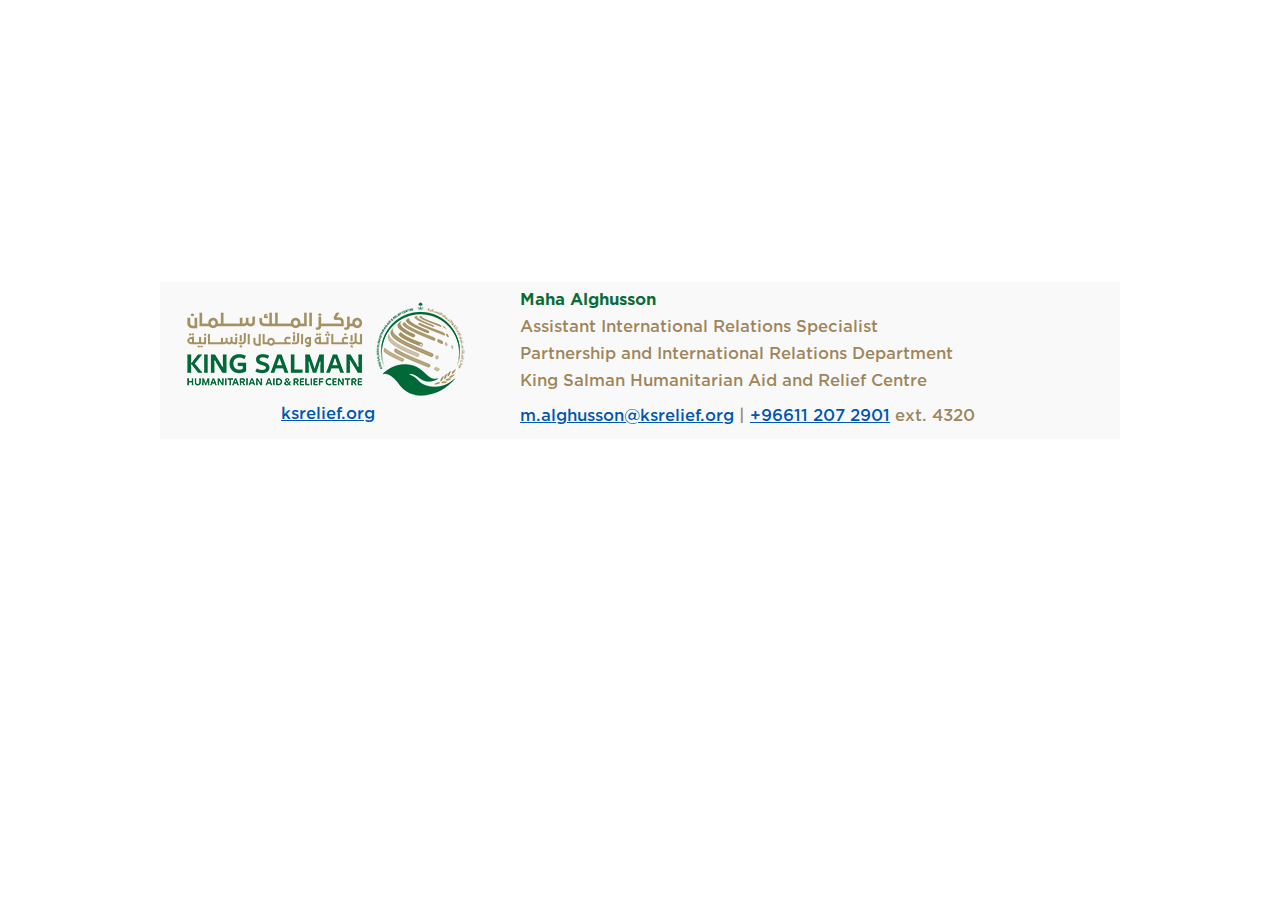
<file: index.html>
<!doctype html>

<html lang="en">
<head>
  <meta charset="utf-8">
  <meta name="viewport" content="width=device-width, initial-scale=1">

  <title>Maha Alghusson</title>
  <meta name="description" content="Maha Alghusson's Personal Website">
  <meta name="author" content="Maha">

  <meta property="og:title" content="Maha Alghusson">
  <meta property="og:type" content="website">
  <meta property="og:description" content="Maha Alghusson's Personal Website">
  <meta property="og:image" content="image.png">

  <link rel="icon" href="favicon/android-chrome-512x512.png">
  <link rel="apple-touch-icon" href="favicon/apple-touch-icon.png">

  <link rel="stylesheet" href="style.css">

  <link rel="preconnect" href="https://fonts.googleapis.com">
  <link rel="preconnect" href="https://fonts.gstatic.com" crossorigin>
  <link href="https://fonts.googleapis.com/css2?family=Roboto&display=swap" rel="stylesheet">
  <link rel="https://cdn.rawgit.com/mfd/f3d96ec7f0e8f034cc22ea73b3797b59/raw/856f1dbb8d807aabceb80b6d4f94b464df461b3e/gotham.css">

</head>

<body>  
  <section>
    <nav>
      <img src="logo2.png">
      <a class="websiteLink" href="https://www.ksrelief.org">ksrelief.org</a>
    </nav>
    
    <article>
      <p class="name">Maha Alghusson</p>
      <p>Assistant International Relations Specialist</p>
      <p>Partnership and International Relations Department</p>
      <p>King Salman Humanitarian Aid and Relief Centre</p>
      <p class="otherLinks"><a href = "mailto: m.alghusson@ksrelief.org">m.alghusson@ksrelief.org</a> | <a href="tel:+966112072901">+96611 207 2901</a> ext. 4320</p>
    </article>
  </section>
  
  </body>
</html>
</file>
<file: style.css>
@font-face { font-family: Gotham; src: url('GothamSSm-Medium.otf'); } 
@font-face { font-family: Gotham; font-weight: bold; src: url('GothamSSm-Bold.otf');}


* {
  box-sizing: border-box;
}

html {
  font-family: 'Gotham';
  
  display: table;
  margin: auto;
  height: 80%;
  width: 75%;
}

body {
  display: table-cell;
  vertical-align: middle;
}

section {
  background: rgb(250, 249, 249);
}

nav {
  float: left;
  width: 35%;
  padding: 1rem;
}

article {
  float: left;
  width: 65%;
  padding-left: 1em;
  /* text-align-last: center; */
}

section::after {
  content: "";
  display: table;
  clear: both;
}

p {
  margin: 0.5em;
  color: #9d865c;
}

.name {
  font-weight: 700;
  color: #086c38;
}

.websiteLink {
  margin: auto;
  width: fit-content;
  display: block;
}

.otherLinks {
  margin-top:1em;
}

a {
  color: rgb(0, 86, 179);
}
a:visited { 
  text-decoration: none; 
  color: rgb(0, 86, 179);
 }

@media (max-width: 600px) {
  nav, article {
    width: 100%;
    height: auto;
  }
}
</file>
